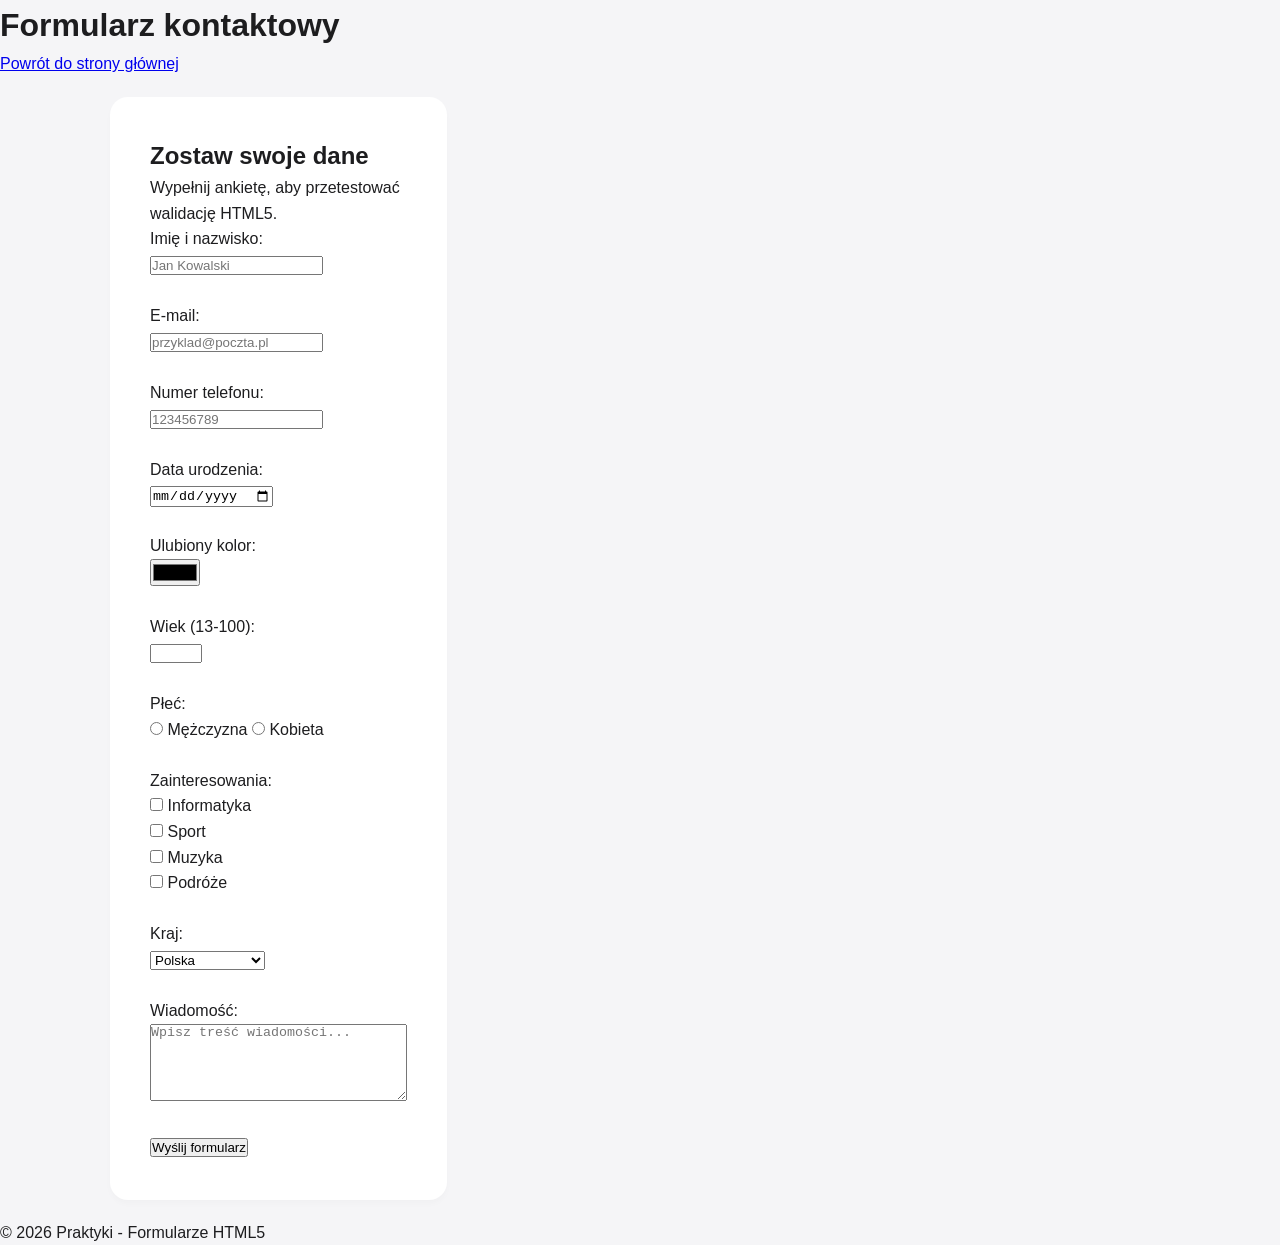
<file: kontakt.html>
<!DOCTYPE html>
<html lang="pl">
<head>
    <meta charset="UTF-8">
    <title>Kontakt - Formularz</title>
    <link rel="stylesheet" href="style.css">
</head>
<body>

    <header>
        <h1>Formularz kontaktowy</h1>
        <nav>
            <a href="index.html">Powrót do strony głównej</a>
        </nav>
    </header>

    <main>
        <section>
            <h2>Zostaw swoje dane</h2>
            <p>Wypełnij ankietę, aby przetestować walidację HTML5.</p>

            <form action="#" method="POST">
                <div>
                    <label for="name">Imię i nazwisko:</label><br>
                    <input type="text" id="name" name="name" placeholder="Jan Kowalski" required>
                </div><br>

                <div>
                    <label for="email">E-mail:</label><br>
                    <input type="email" id="email" name="email" placeholder="przyklad@poczta.pl" required>
                </div><br>

                <div>
                    <label for="phone">Numer telefonu:</label><br>
                    <input type="tel" id="phone" name="phone" placeholder="123456789" pattern="[0-9]{9}" title="Wpisz 9 cyfr bez spacji">
                </div><br>

                <div>
                    <label for="birthdate">Data urodzenia:</label><br>
                    <input type="date" id="birthdate" name="birthdate">
                </div><br>

                <div>
                    <label for="color">Ulubiony kolor:</label><br>
                    <input type="color" id="color" name="color">
                </div><br>

                <div>
                    <label for="age">Wiek (13-100):</label><br>
                    <input type="number" id="age" name="age" min="13" max="100">
                </div><br>

                <div>
                    <label>Płeć:</label><br>
                    <input type="radio" id="male" name="gender" value="male">
                    <label for="male">Mężczyzna</label>
                    <input type="radio" id="female" name="gender" value="female">
                    <label for="female">Kobieta</label>
                </div><br>

                <div>
                    <label>Zainteresowania:</label><br>
                    <input type="checkbox" id="it" name="hobby" value="it">
                    <label for="it">Informatyka</label><br>
                    <input type="checkbox" id="sports" name="hobby" value="sports">
                    <label for="sports">Sport</label><br>
                    <input type="checkbox" id="music" name="hobby" value="music">
                    <label for="music">Muzyka</label><br>
                    <input type="checkbox" id="travel" name="hobby" value="travel">
                    <label for="travel">Podróże</label>
                </div><br>

                <div>
                    <label for="country">Kraj:</label><br>
                    <select id="country" name="country">
                        <option value="pl">Polska</option>
                        <option value="de">Niemcy</option>
                        <option value="uk">Wielka Brytania</option>
                        <option value="us">USA</option>
                    </select>
                </div><br>

                <div>
                    <label for="message">Wiadomość:</label><br>
                    <textarea id="message" name="message" rows="5" cols="30" placeholder="Wpisz treść wiadomości..."></textarea>
                </div><br>

                <button type="submit">Wyślij formularz</button>
            </form>
        </section>
    </main>

    <footer>
        <p>&copy; 2026 Praktyki - Formularze HTML5</p>
    </footer>

</body>
</html>
</file>
<file: style.css>
/* ==========================================================================
   1. FUNDAMENTY I MOBILE-FIRST (Domyślne style dla telefonu)
   ==========================================================================
*/
:root {
    --primary: #0071e3;
    --bg: #f5f5f7;
    --surface: #ffffff;
    --text: #1d1d1f;
    --gap: 20px;
}

* {
    margin: 0;
    padding: 0;
    box-sizing: border-box;
}

body {
    font-family: 'Poppins', sans-serif;
    background-color: var(--bg);
    color: var(--text);
    line-height: 1.6;
}

/* ==========================================================================
   2. NAWIGACJA HAMBURGER (Bez JS)
   ==========================================================================
*/
#header {
    background: var(--surface);
    padding: 20px;
    position: sticky;
    top: 0;
    z-index: 1000;
    display: flex;
    flex-direction: column;
    align-items: center;
    border-bottom: 1px solid #d2d2d7;
}

/* Ukrywamy checkbox, który będzie sterował menu */
#menu-toggle { display: none; }

/* Ikona hamburgera */
.hamburger {
    display: block;
    cursor: pointer;
    padding: 10px;
}

.hamburger span {
    display: block;
    width: 25px;
    height: 3px;
    background: var(--text);
    margin: 5px 0;
    transition: 0.3s;
}

/* Mechanizm rozwijania menu przez CSS */
nav {
    display: none; /* Ukryte na starcie na mobile */
    flex-direction: column;
    align-items: center;
    gap: 15px;
    margin-top: 20px;
    width: 100%;
}

/* Jeśli checkbox jest zaznaczony, pokaż nav */
#menu-toggle:checked ~ nav {
    display: flex;
}

.nav-link {
    text-decoration: none;
    color: var(--text);
    font-weight: 500;
    padding: 10px;
}

/* ==========================================================================
   3. LAYOUT GRID - MOBILE (1 kolumna)
   ==========================================================================
*/
main {
    padding: var(--gap);
    display: grid;
    grid-template-columns: 1fr; /* Zawsze 1 kolumna na mobile */
    gap: var(--gap);
}

section {
    background: var(--surface);
    padding: 30px;
    border-radius: 18px;
    box-shadow: 0 4px 6px rgba(0,0,0,0.02);
}

.main-img {
    width: 100%;
    height: auto;
    border-radius: 12px;
}

/* ==========================================================================
   4. TABLET (768px - 1023px)
   ==========================================================================
*/
@media (min-width: 768px) {
    /* Chowamy hamburgera */
    .hamburger { display: none; }
    
    #header {
        flex-direction: row;
        justify-content: space-between;
        padding: 20px 50px;
    }

    nav {
        display: flex; /* Zawsze widoczne na większych ekranach */
        flex-direction: row;
        margin-top: 0;
        width: auto;
    }

    main {
        grid-template-columns: repeat(2, 1fr); /* 2 kolumny na tabletach */
        max-width: 1100px;
        margin: 0 auto;
    }

    /* Sekcja "O mnie" może zajmować całą szerokość góry */
    #o-mnie {
        grid-column: span 2;
    }
}

/* ==========================================================================
   5. DESKTOP (od 1024px)
   ==========================================================================
*/
@media (min-width: 1024px) {
    main {
        grid-template-columns: repeat(3, 1fr); /* 3 kolumny na desktop */
        gap: 30px;
    }

    /* Możemy ustawić, żeby konkretna sekcja (np. obrazki) była większa */
    section {
        padding: 40px;
    }
}
</file>
